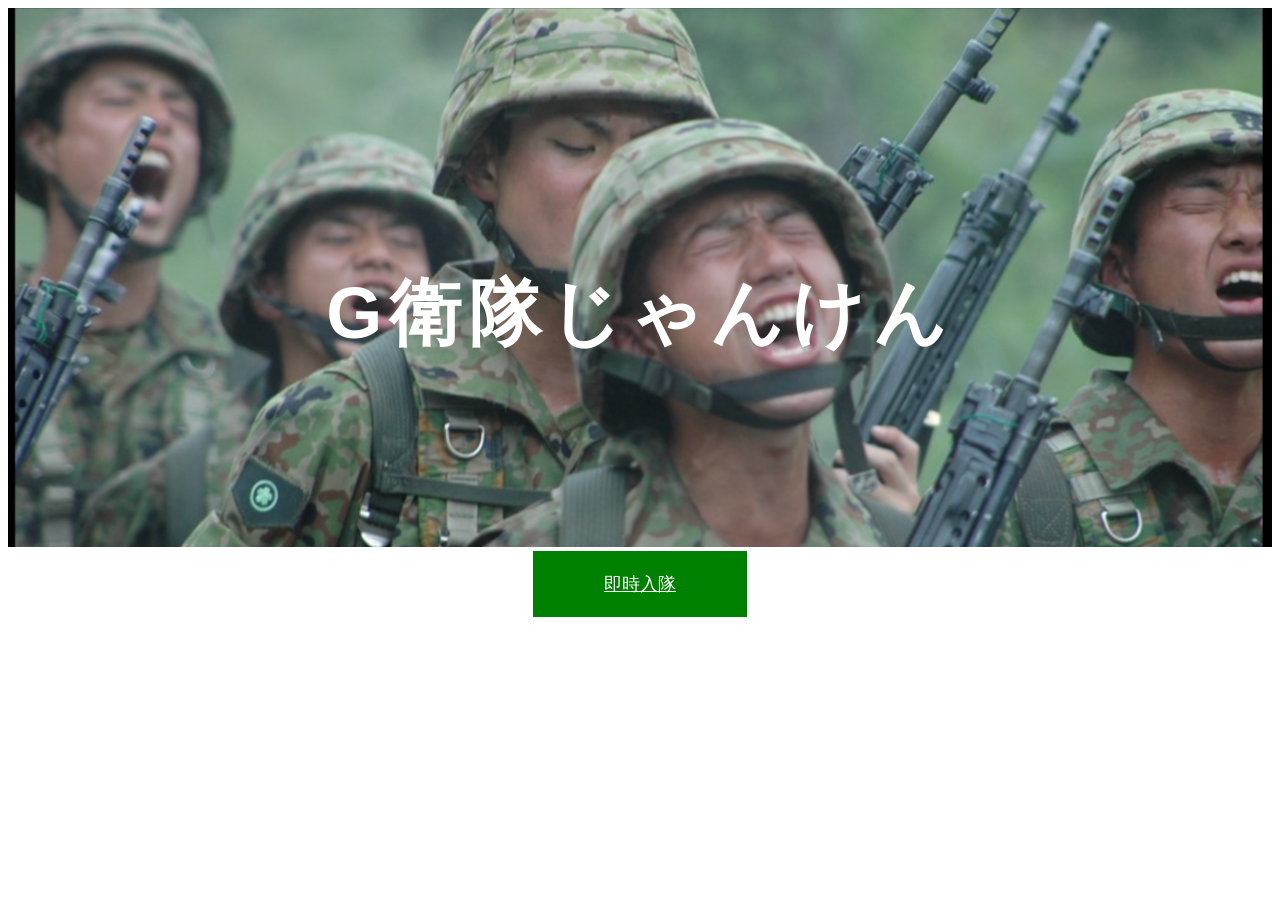
<file: T32_kadai_janken_20221022/janken_tpl.html>
<!DOCTYPE html>
<html>

<head>
    <meta charset="utf-8">
    <meta name="viewport" content="width=device-width">
    <script src="js/jquery-2.1.3.min.js"></script>
    <link rel="stylesheet" href="css/style.css">
    <title>G衛隊じゃんけん</title>



</head>

<body>

    <!-- hero-image -->
    <div class="hero-image">
        <img src="img/かけあし.png" alt="走っている兵隊">
        <p class="hero-image__text">G衛隊じゃんけん</p>
    </div>
    <div class="janken-link">
    <a href="janken.html" class="btn text-center">即時入隊</a>
    </div>

    <!-- //hero-image -->

</body>

</html>
</file>
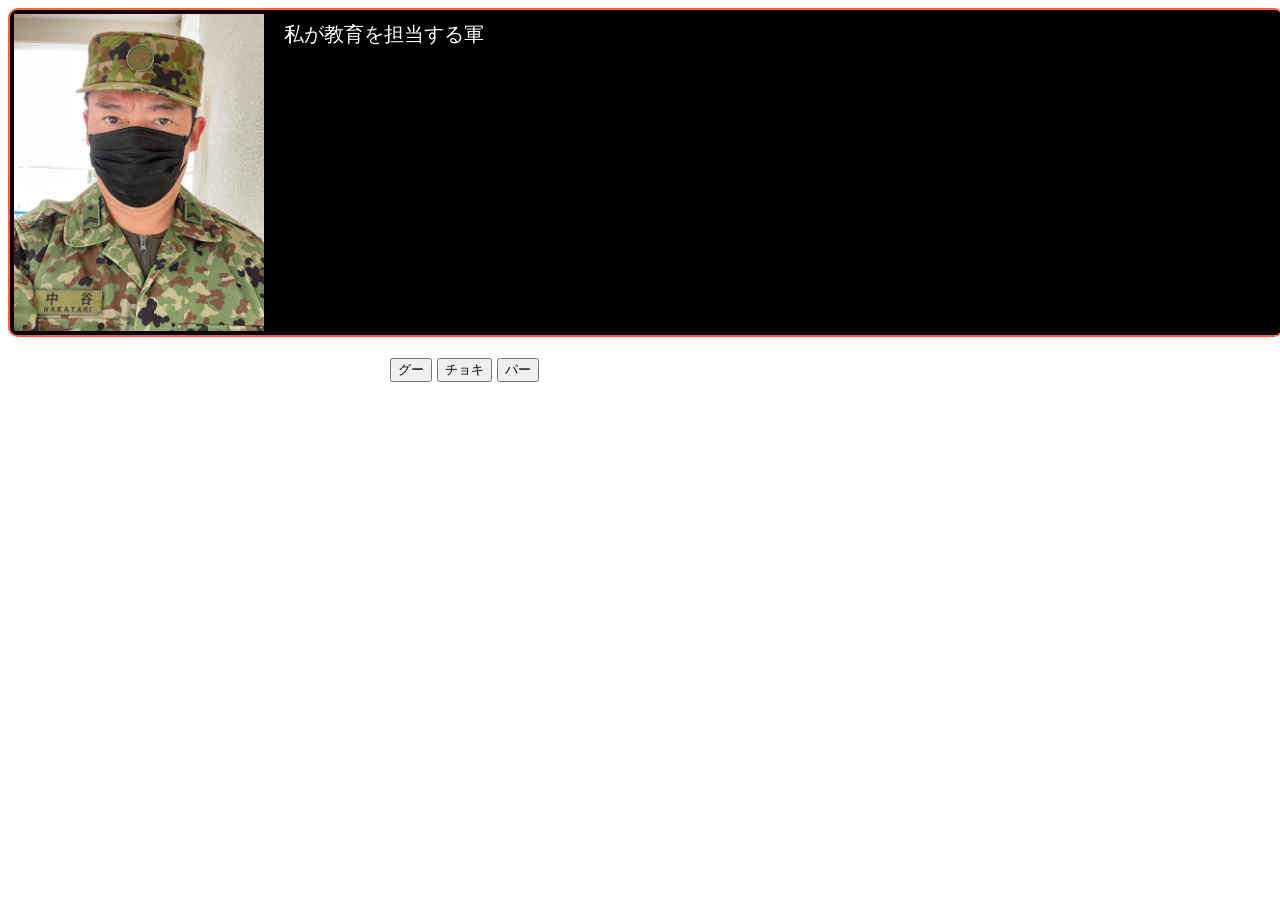
<file: T32_kadai_janken_20221105/janken.html>
<!DOCTYPE html>
<html>

<head>
    <meta charset="utf-8">
    <meta name="viewport" content="width=device-width">
    <script src="js/jquery-2.1.3.min.js"></script>
    <link rel="stylesheet" href="css/style.css">
    <title>G衛隊じゃんけん</title>
</head>

<body>
    <main>
    </main>


    <div class="syokai">
     <div class="syokai_inner">
      <div class="syokai_wrap">
          <div class="syokai_left">
           <div>
            <img src="img/中谷軍曹.png" alt="">
           </div>
       </div>
       <div id="message_window" class="syokai_right">
       </div>
      </div>
     </div>
    </div>






<!-- 
<p><img id="jankenpon" src="img/ぐー" alt=""></p> -->

        <div class="btn2">
            <div class="btn_item">
            <button onclick="R_Click(0);">グー</button>
            <button onclick="R_Click(1);">チョキ</button>
            <button onclick="R_Click(2);">パー</button>
            </div>
            <div id="Rejan1"></div>
            <div id="Rejan2"></div>
        </div>



    
<!-- 筋トレ動画 
<iframe width="560" height="315" src="https://www.youtube.com/embed/O-rsrmlQrn8" title="YouTube video player" frameborder="0" allow="accelerometer; autoplay; clipboard-write; encrypted-media; gyroscope; picture-in-picture" allowfullscreen></iframe>
<iframe width="560" height="315" src="https://www.youtube.com/embed/SWlqwBKPiK0" title="YouTube video player" frameborder="0" allow="accelerometer; autoplay; clipboard-write; encrypted-media; gyroscope; picture-in-picture" allowfullscreen></iframe>
<iframe width="560" height="315" src="https://www.youtube.com/embed/J__Ls0v19-8" title="YouTube video player" frameborder="0" allow="accelerometer; autoplay; clipboard-write; encrypted-media; gyroscope; picture-in-picture" allowfullscreen></iframe>
<iframe width="560" height="315" src="https://www.youtube.com/embed/SHW8uUGg6C0" title="YouTube video player" frameborder="0" allow="accelerometer; autoplay; clipboard-write; encrypted-media; gyroscope; picture-in-picture" allowfullscreen></iframe>

ご褒美動画 
<iframe width="560" height="315" src="https://www.youtube.com/embed/g5DYzTHIojU" title="YouTube video player" frameborder="0" allow="accelerometer; autoplay; clipboard-write; encrypted-media; gyroscope; picture-in-picture" allowfullscreen></iframe>
<iframe width="560" height="315" src="https://www.youtube.com/embed/Rs9zyooqQVM" title="YouTube video player" frameborder="0" allow="accelerometer; autoplay; clipboard-write; encrypted-media; gyroscope; picture-in-picture" allowfullscreen></iframe>
<iframe width="560" height="315" src="https://www.youtube.com/embed/v0u7FD1O5PE" title="YouTube video player" frameborder="0" allow="accelerometer; autoplay; clipboard-write; encrypted-media; gyroscope; picture-in-picture" allowfullscreen></iframe>
<iframe width="560" height="315" src="https://www.youtube.com/embed/Ft-4bLPthmc" title="YouTube video player" frameborder="0" allow="accelerometer; autoplay; clipboard-write; encrypted-media; gyroscope; picture-in-picture" allowfullscreen></iframe>
-->

<script src="js/janken.js"></script>


</body>

</html>
</file>
<file: T32_kadai_janken_20221022/css/style.css>
@charset "utf-8";
html{
    font-size: 62.5%;/* 16px × 62.5% = 10px*/
}

body{
    color: #333333;

    font-family:"Open Sans",'ヒラギノ角ゴ ProN W3', Hiragino Kaku Gothic ProN, "メイリオ", Meiryo, sans-serif;
    font-size: 1.6rem;
}

img{
    max-width: 100%;
    height: auto;
    margin: 0 auto;
}

.text-center{
    text-align: center;
}

/* hero-image */
.hero-image{
    position: relative;
    margin: 0 auto;
}

.hero-image__text{
    position: absolute;
    top: 50%;
    left: 50%;
    transform: translate3d(-50%,-90%,0);
    font-size: 7.2rem;
    font-weight: bold;
    color: #fff;
    letter-spacing: 0.1em;
}

.janken_link{
    position: absolute;
    top: 50%;
    left: 50%;
    transform: translate3d(-50%,-30%,0);
    font-size: 7.2rem;
    font-weight: bold;
    color: #fff;
    letter-spacing: 0.1em;

}



.btn{
    display: block;
    width: 214px;
    margin: auto;
    padding: 21px 0;
    background-color:green;
    color: #fff;
    font-size: 1.8rem;
}



/* header */
.header{
    background-color: #78d0fd;
}

.header-wrapper{
    display: flex;
    justify-content: space-between;
    align-items: center;
    height: 60px;
    
}

.site-title{
    color: #fff;
    font-size:24px;
    font-weight:bold;
}

.nav-list{
    display: flex;
}

.nav-item{
    margin: 0 0 0 48px;
}

.nav-item>a{
    color: #fff;
}


/* about */
.profile{
    padding: 0px 0
}

.profile-wrapper{
    width: 560px;
    margin: auto;
}

.profile__title{
    margin: 0 0 40px;
    font-size: 2.4rem;
    font-weight: bold;
}

.profile__eyecatch{
    margin: 0 0 24px;
}

.profile__name{
    margin: 0 0 40px;
    font-size: 2.4rem;
}

.profile__text{
    line-height: 2;
    font-size: 2.4rem;
    text-align: justify;
    text-align: inter-character;
}
</file>
<file: T32_kadai_janken_20221105/css/style.css>
@charset "utf-8";
html{
    font-size: 62.5%;/* 16px × 62.5% = 10px*/
}

body{
    color: #333333;

    font-family:"Open Sans",'ヒラギノ角ゴ ProN W3', Hiragino Kaku Gothic ProN, "メイリオ", Meiryo, sans-serif;
    font-size: 1.6rem;
}

img{
    max-width: 100%;
    height: auto;
    margin: 0 auto;
}

.text-center{
    text-align: center;
}

/* hero-image */
.hero-image{
    position: relative;
    margin: 0 auto;
}

.hero-image__text{
    position: absolute;
    top: 50%;
    left: 50%;
    transform: translate3d(-50%,-90%,0);
    font-size: 7.2rem;
    font-weight: bold;
    color: #fff;
    letter-spacing: 0.1em;
}

.btn{
    display: block;
    width: 214px;
    margin: auto;
    padding: 21px 0;
    background-color:green;
    color: #fff;
    font-size: 1.8rem;
} 


.btn2{
    display: block;
    width: 500px;
    margin: auto;
    padding: 21px 0;
    /* background-color:red;
    color: #fff; */
    font-size: 1.8rem;
} 
.btn_item{
    display:block;
    margin: 0 auto;
}



.profile__text{
    line-height: 2;
    font-size: 2.4rem;
    text-align: justify;
    text-align: inter-character;
    text-align: center;
}


.profile{
    padding: 0px 0
}


.profile-wrapper{
    width: 560px;
    margin: auto;
}

.profile__eyecatch{
    margin: 0 0 24px;
}


 .syokai_inner{
    width: 100%;
    height: 100%;
    padding:4px;
    background-color: black;
    border: 2px solid #ff6347;
    border-radius: 10px;
  }
  .syokai_wrap{
    height: 100%;
    display: flex;
  }

  .syokai_left{
    /* width: 30%; */
    display: flex;
    align-items: flex-end;
    cursor: pointer;
    margin-right: 20px;
}


  .syokai_right{
    color: white;
    width: 70%;  
}
  
  .syokai_left img{
    display: block;
    width: 250px;
    height: auto;
  }

  #message_window {
    font-size: 20px;
    line-height: 2;
}




/* 



.header{
    background-color: #78d0fd;
}

.header-wrapper{
    display: flex;
    justify-content: space-between;
    align-items: center;
    height: 60px;
    
}

.site-title{
    color: #fff;
    font-size:24px;
    font-weight:bold;
}

.nav-list{
    display: flex;
}

.nav-item{
    margin: 0 0 0 48px;
}

.nav-item>a{
    color: #fff;
}




.profile__title{
    margin: 0 0 40px;
    font-size: 2.4rem;
    font-weight: bold;
}

.profile__name{
    margin: 0 0 40px;
    font-size: 2.4rem;
}
 */

/* 
.janken_link{
    position: absolute;
    top: 50%;
    left: 50%;
    transform: translate3d(-50%,-30%,0);
    font-size: 7.2rem;
    font-weight: bold;
    color: #fff;
    letter-spacing: 0.1em;

} */
</file>
